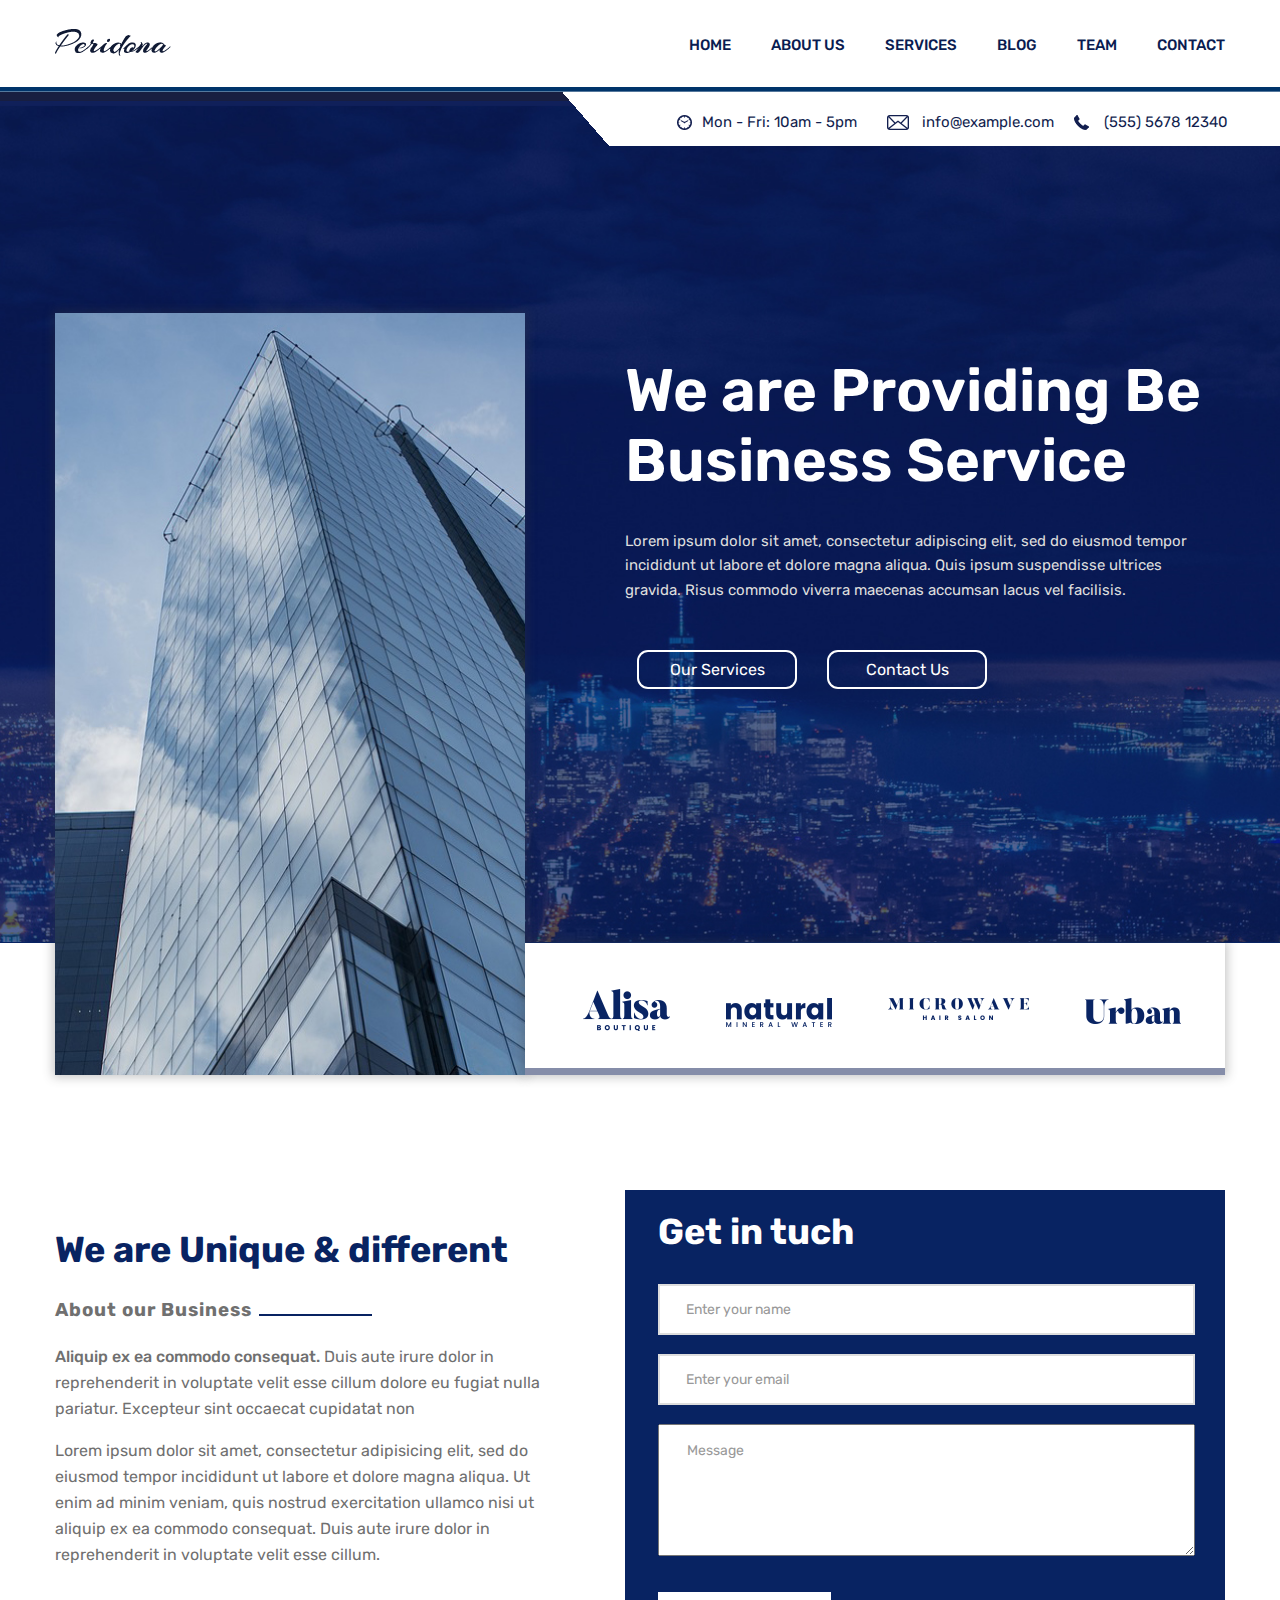
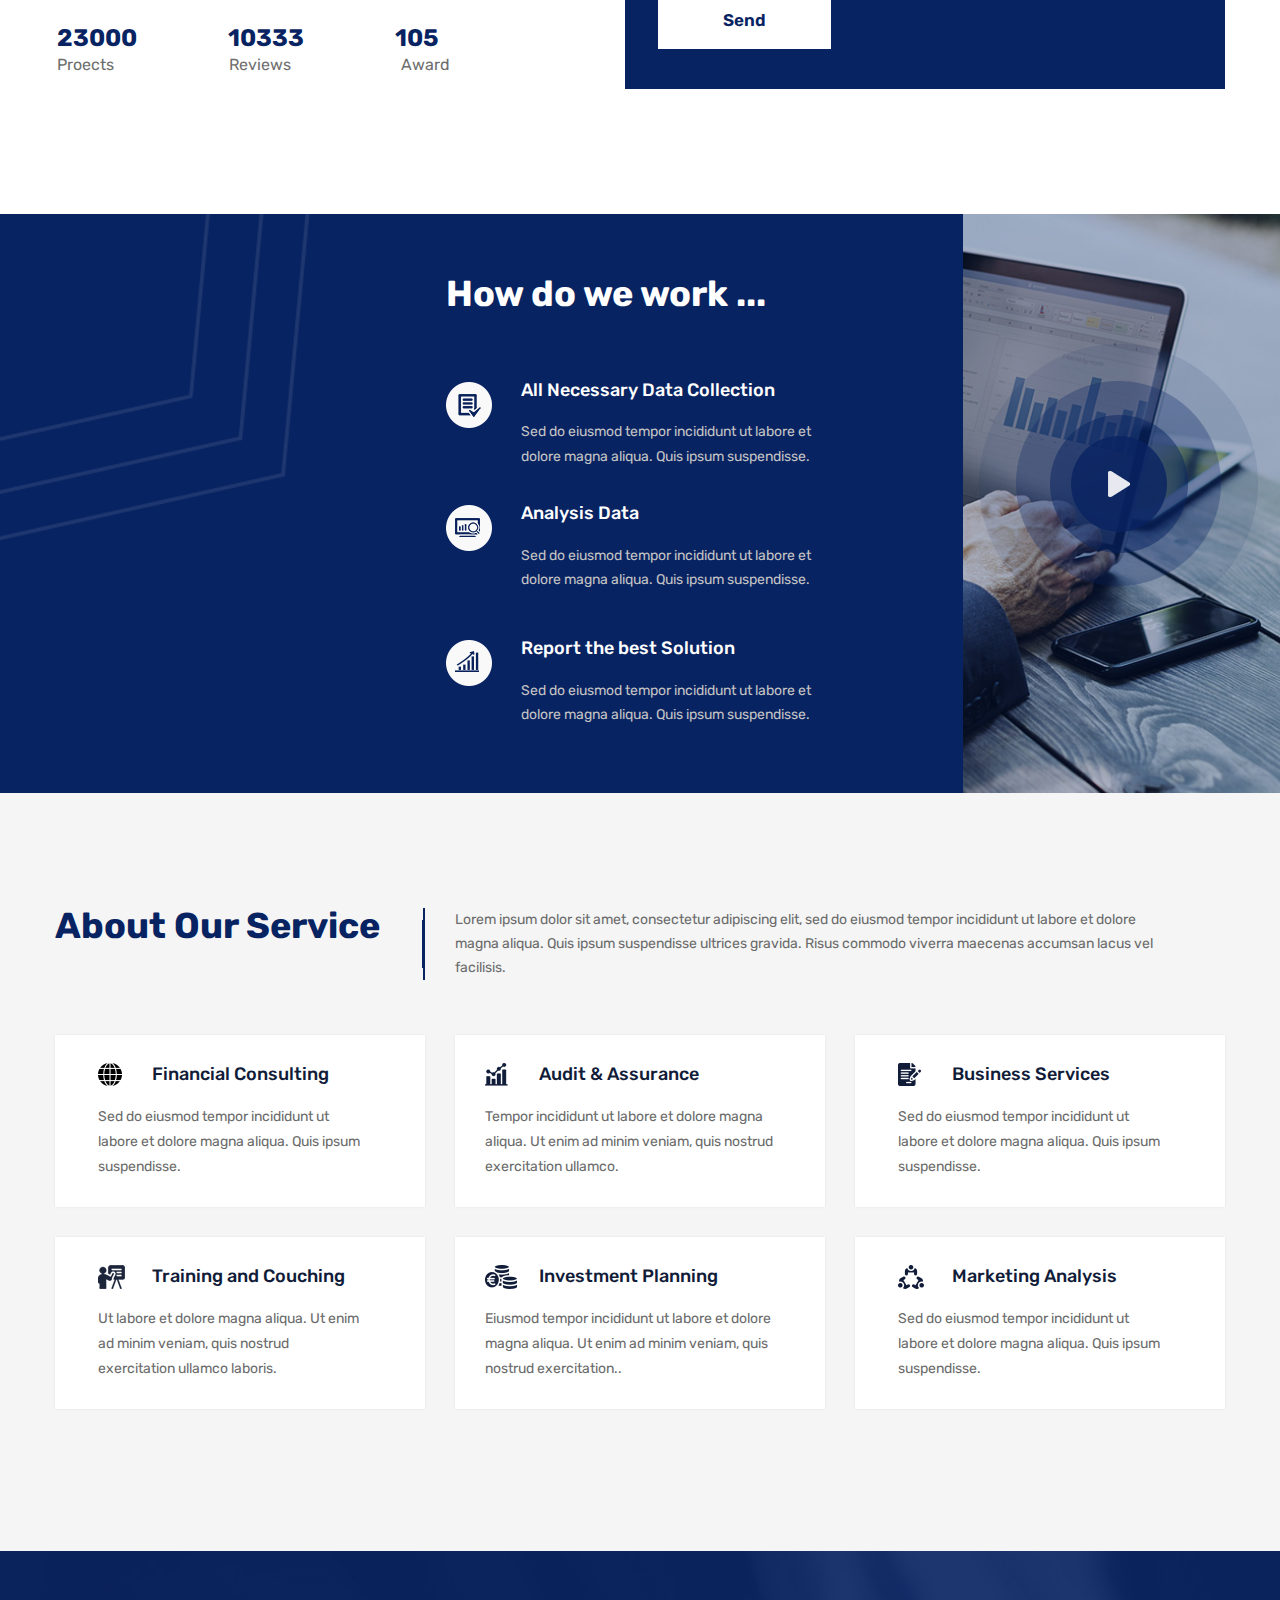
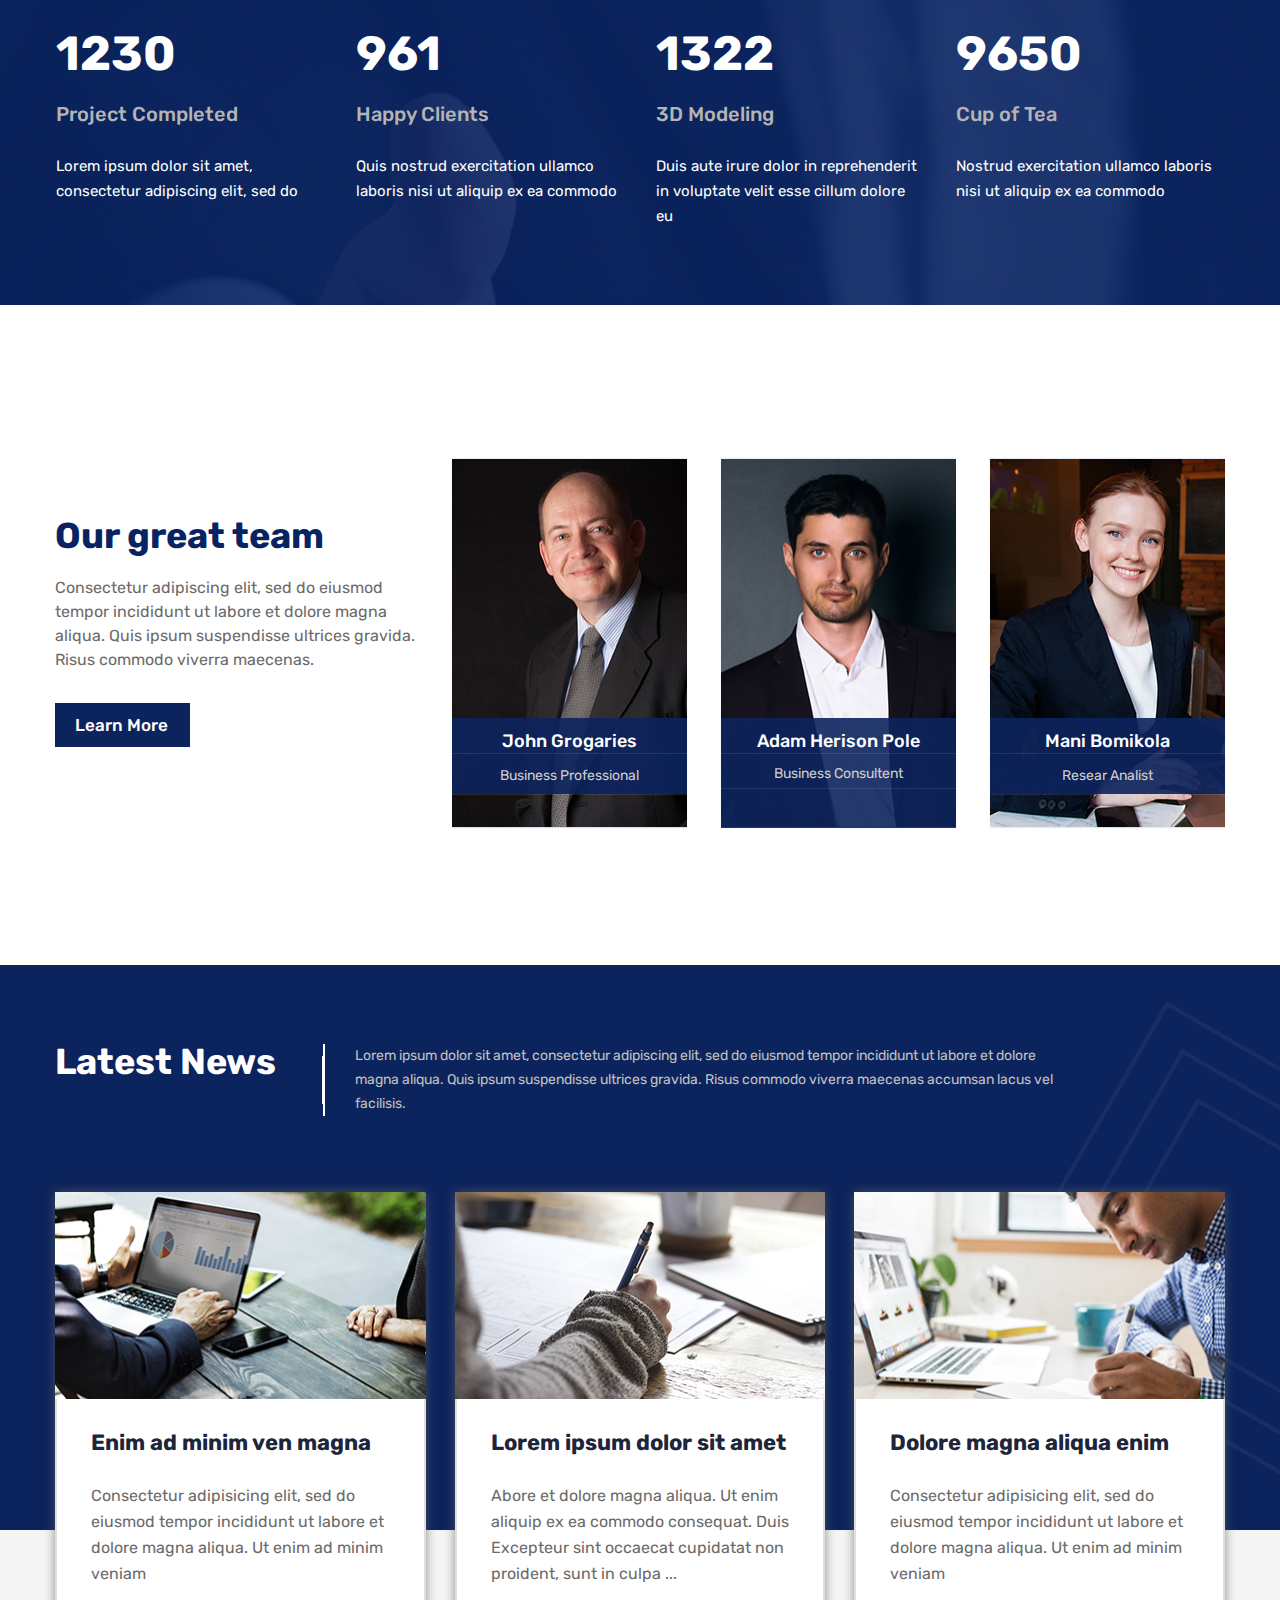
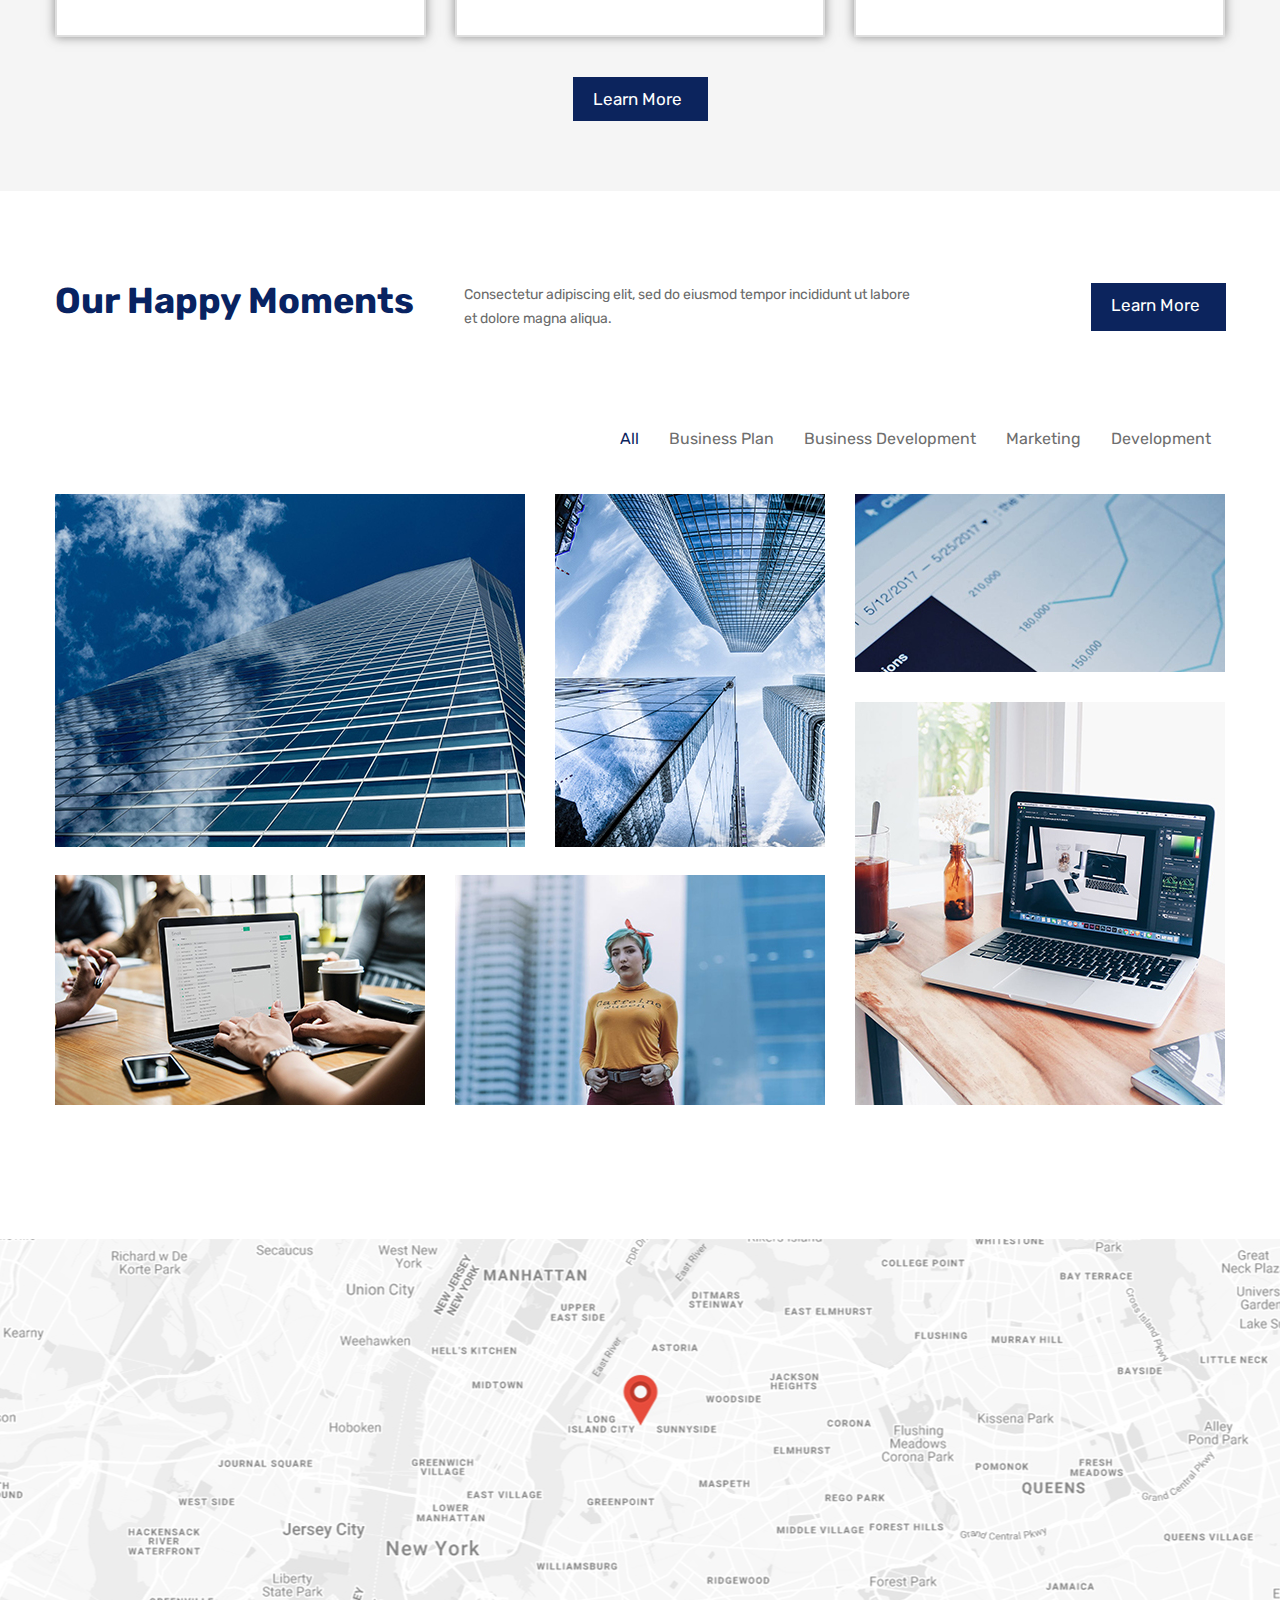
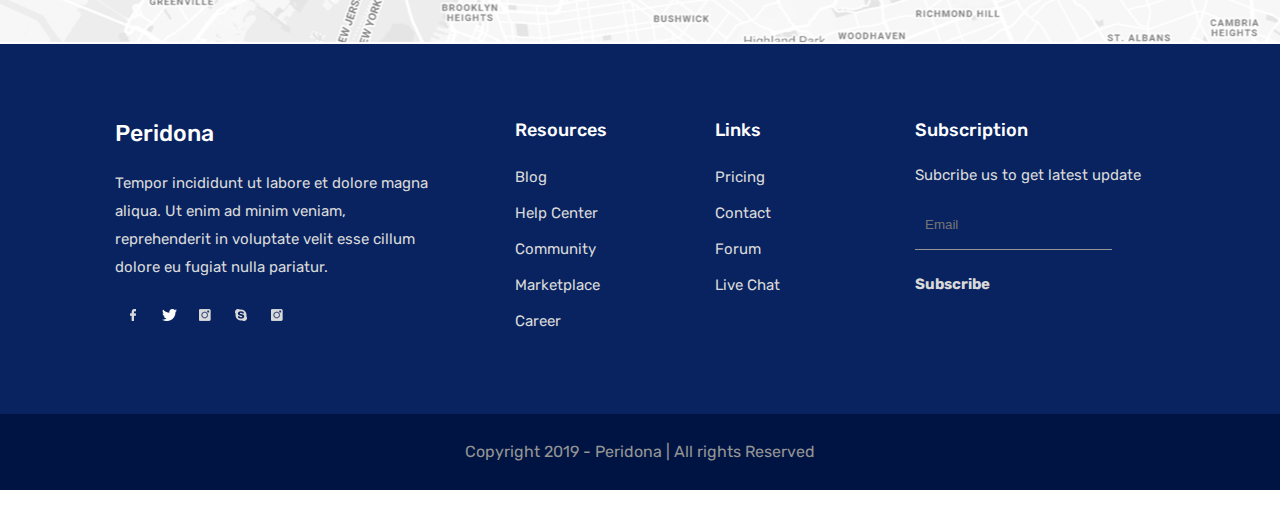
<file: source/index.html>
<!DOCTYPE html>
<html lang="en">
<head>
    <meta charset="UTF-8">
    <title>peridona</title>
    <link rel="stylesheet" href="style.css">
    <link href="https://fonts.googleapis.com/css?family=Rubik:400,500,700&display=swap" rel="stylesheet">
</head>
<body>
<header class="page__inner page__header header">
    <nav class="navigation">
        <a class="navigation__logo logo link" href="#">
            <img class="logo__image logo__image--name-peridona image" src="image/logo__image.png"
                 alt="Логотип организации">
        </a>
        <div class="navigation__site">
            <ul class="navigation-site">
                <li><a href="#" class="navigation-site__link link">Home</a></li>
                <li><a href="#" class="navigation-site__link link">About us</a></li>
                <li><a href="#" class="navigation-site__link link">Services</a></li>
                <li><a href="#" class="navigation-site__link link">Blog</a></li>
                <li><a href="#" class="navigation-site__link link">Team</a></li>
                <li><a href="#" class="navigation-site__link link">Contact</a></li>
            </ul>
        </div>
    </nav>
</header>
<main class="page__main main">
    <div class="main__wrapper main__wrapper--shadow main__wrapper--info">
        <div class="main__inner">
            <div class="main__organization-info trapeze">
                <ul class="organization-info">
                    <li><a href="#"
                           class="link organization-info__link organization-info__link--size-l organization__icon organization__icon--image-time">Mon
                        - Fri: 10am - 5pm</a></li>
                    <li><a href="#"
                           class="link organization-info__link organization-info__link--size-m organization__icon organization__icon--image-email">info@example.com</a>
                    </li>
                    <li><a href="#"
                           class="link organization-info__link organization-info__link--size-m organization__icon organization__icon--image-phone">(555)
                        5678 12340</a></li>
                </ul>
            </div>
        </div>
    </div>
    <div class="main__wrapper main__wrapper--color main__wrapper--image main__wrapper--image-banner main__wrapper--banner">
        <section class="main__inner main__banner banner">
                <div class="banner__image-layout">
                    <div class="banner__image-box"></div>
                </div>
                <div class="banner__text-layout">
                    <div class="banner__text-box">
                        <h2 class="text banner__title">We are Providing Be Business Service</h2>
                        <p class="text banner__intro">Lorem ipsum dolor sit amet, consectetur
                            adipiscing
                            elit, sed do eiusmod tempor incididunt ut labore et dolore magna aliqua.
                            Quis
                            ipsum suspendisse ultrices<br> gravida. Risus commodo viverra maecenas
                            accumsan
                            lacus vel facilisis.</p>
                    </div>
                </div>
                <div class="banner__links-layout">
                    <div class="banner__links-box">
                        <a href="#"
                           class="link banner__link banner__link--size-m banner__link--button-transparent">Our
                            Services</a>
                        <a href="#"
                           class="link banner__link banner__link--size-l banner__link--button-transparent">Contact
                            Us</a>
                    </div>
                </div>
                <div class="banner__logos-layout">
                    <div class="banner-logo__list">
                        <ul class="logo-list">
                            <li><a class="logo-list__item logo-list__item--size-m logo link"
                                   href="#">
                                <img class="logo__image logo__image--name-alisa image"
                                     src="image/banner__logo-1.png"
                                     alt="Логотип организации">
                            </a></li>
                            <li><a class="logo-list__item logo-list__item--size-l logo link"
                                   href="#">
                                <img class="logo__image logo__image--name-natural image"
                                     src="image/banner__logo-2.png"
                                     alt="Логотип организации">
                            </a></li>
                            <li><a class="logo-list__item logo-list__item--size-l logo link"
                                   href="#">
                                <img class="logo__image logo__image--name-microwave image"
                                     src="image/banner__logo-3.png"
                                     alt="Логотип организации">
                            </a></li>
                            <li><a class="logo-list__item logo-list__item--size-l logo link"
                                   href="#">
                                <img class="logo__image logo__image--name-urban image"
                                     src="image/banner__logo-4.png"
                                     alt="Логотип организации">
                            </a></li>
                        </ul>
                    </div>
                </div>
            </section>
    </div>
    <div class="main__inner main__form-and-about-us form-and-about-us">
        <section class="about-us">
            <div class="about-us__text-box">
                <h2 class="text text--size-l text--color-dark about-us__title">We are Unique & different</h2>
                <h3 class="text about-us__subtitle about-us__subtitle--icon">About our Business</h3>
                <p class="text about-us__text"><b class="about-us__text about-us__text--size">Aliquip ex ea commodo
                    consequat.</b> Duis aute irure
                    dolor in reprehenderit in voluptate velit esse cillum dolore eu fugiat nulla
                    pariatur. Excepteur sint occaecat cupidatat non</p>
                <p class="text about-us__text">Lorem ipsum dolor sit amet, consectetur
                    adipisicing elit, sed do eiusmod tempor incididunt ut labore et dolore magna
                    aliqua. Ut enim ad minim veniam, quis nostrud exercitation ullamco nisi ut
                    aliquip ex ea commodo consequat. Duis aute irure dolor in reprehenderit in
                    voluptate velit esse cillum.</p>
            </div>
            <table class="about-us__table about-us-table">
                <tbody>
                <tr class="about-us-table__row">
                    <td class="text about-us-table__cell about-us-table__cell--value">23000</td>
                    <td class="text about-us-table__cell about-us-table__cell--value">10333</td>
                    <td class="text about-us-table__cell about-us-table__cell--value">105</td>
                </tr>
                <tr class="about-us-table__row">
                    <th class="text about-us-table__cell about-us-table__cell--title">Proects</th>
                    <th class="text about-us-table__cell about-us-table__cell--title about-us-table__size">Reviews
                    </th>
                    <th class="text about-us-table__cell about-us-table__cell--title">Award</th>
                </tr>
                </tbody>
            </table>
        </section>
        <section class="contact-form">
            <h2 class="text text--size-l text--color-light contact-form__title">Get in
                tuch</h2>
            <form class="contact-form__form" action="#" name="contact-form" method="post">
                <fieldset class="contact-form__layout fieldset">
                    <div class="contact-form__autor-info">
                        <h3 class="visually-hidden">Feedback form</h3>
                        <label class="contact-form__label">
                            <span class="visually-hidden">Enter your name</span>
                            <input type="text" class="contact-form__field text text--size-s input" name="name"
                                   placeholder="Enter your name">
                        </label>
                        <label class="contact-form__label">
                            <span class="visually-hidden">Enter your email</span>
                            <input type="email" class="contact-form__field text text--size-s input" name="email"
                                   placeholder="Enter your email">
                        </label>
                        <label class="contact-form__label">
                            <span class="visually-hidden">Enter your message</span>
                            <textarea name="message"
                                      class="contact-form__field contact-form__field--size text text--size-s textarea"
                                      placeholder="Message"></textarea>
                        </label>
                    </div>
                </fieldset>
                <div class="contact-form__layout">
                    <button class="contact-form__submit text button" type="submit">Send</button>
                </div>
            </form>
        </section>
    </div>
    <div class="main__wrapper main__wrapper--color main__advantage-and-video advantage-and-video">
        <section class="advantage-and-video__advantage advantage">
            <h2 class="visually-hidden">advantage</h2>
            <b class="text text--size-l text--color-light advantage__lead">How do we work ...</b>
            <ul class="advantage__list">
                <li class="advantage__item advantage__item--icon advantage__item--icon-data">
                    <h3 class="text text--size-m text--color-light advantage__subtitle">All Necessary Data
                        Collection</h3>
                    <p class="text text--size-s advantage__text">Sed do eiusmod tempor incididunt ut labore et
                        dolore magna aliqua. Quis ipsum suspendisse.</p>
                </li>
                <li class="advantage__item advantage__item--size advantage__item--icon advantage__item--icon-analysis">
                    <h3 class="text text--size-m text--color-light advantage__subtitle">Analysis Data</h3>
                    <p class="text text--size-s advantage__text">Sed do eiusmod tempor incididunt ut labore et
                        dolore magna aliqua. Quis ipsum suspendisse.</p>
                </li>
                <li class="advantage__item advantage__item--icon advantage__item--icon-report">
                    <h3 class="text text--size-m text--color-light advantage__subtitle">Report the best
                        Solution</h3>
                    <p class="text text--size-s advantage__text">Sed do eiusmod tempor incididunt ut labore et
                        dolore magna aliqua. Quis ipsum suspendisse.</p>
                </li>
            </ul>
        </section>
        <section class="advantage-and-video__video video">
        </section>
    </div>
    <div class="main__wrapper main__wrapper--color-light-gray main__wrapper--service">
        <section class="main__inner main__service service">
            <div class="service__texts">
                <div class="service__texts-item texts">
                    <h2 class="text text--size-l texts__title texts__title--icon">About Our Service</h2>
                    <p class="text text--size-s texts__text">Lorem ipsum dolor sit amet, consectetur adipiscing elit,
                        sed do eiusmod tempor incididunt ut labore et dolore magna aliqua. Quis ipsum suspendisse
                        ultrices gravida. Risus commodo viverra maecenas accumsan lacus vel facilisis.</p>
                </div>
            </div>
            <div class="service__list">
                <ul class="service-list">
                    <li class="service-list__item">
                        <h3 class="text text--size-m service-list__title service-list__title--icon service-list__title--icon-1">
                            Financial Consulting</h3>
                        <p class="text text--size-s service-list__text">Sed do eiusmod tempor incididunt ut labore et dolore magna aliqua. Quis ipsum suspendisse.</p>
                    </li>
                    <li class="service-list__item">
                        <h3 class="text text--size-m service-list__title service-list__title--icon service-list__title--icon-2">
                            Audit & Assurance</h3>
                        <p class="text text--size-s service-list__text">Tempor incididunt ut labore et dolore magna aliqua. Ut enim ad minim veniam, quis nostrud exercitation ullamco.</p>
                    </li>
                    <li class="service-list__item">
                        <h3 class="text text--size-m service-list__title service-list__title--icon service-list__title--icon-3">
                            Business Services</h3>
                        <p class="text text--size-s service-list__text">Sed do eiusmod tempor incididunt ut labore et dolore magna aliqua. Quis ipsum suspendisse.</p>
                    </li>
                    <li class="service-list__item">
                        <h3 class="text text--size-m service-list__title service-list__title--icon service-list__title--icon-4">
                            Training and Couching</h3>
                        <p class="text text--size-s service-list__text">Ut labore et dolore magna aliqua. Ut enim ad minim veniam, quis nostrud exercitation ullamco laboris.</p>
                    </li>
                    <li class="service-list__item">
                        <h3 class="text text--size-m service-list__title service-list__title--icon service-list__title--icon-5">
                            Investment Planning </h3>
                        <p class="text text--size-s service-list__text">Eiusmod tempor incididunt ut labore et dolore magna aliqua. Ut enim ad minim veniam, quis nostrud exercitation..</p>
                    </li>
                    <li class="service-list__item">
                        <h3 class="text text--size-m service-list__title service-list__title--icon service-list__title--icon-6">
                            Marketing Analysis</h3>
                        <p class="text text--size-s service-list__text">Sed do eiusmod tempor incididunt ut labore et dolore magna aliqua. Quis ipsum suspendisse.</p>
                    </li>
                </ul>
            </div>
        </section>
    </div>
    <div class="main__wrapper main__wrapper--color main__wrapper--image main__wrapper--image-statistics">
        <div class="main__inner main__statistics statistics">
            <table class="table">
                <tbody class="statistics__table">
                    <tr class="statistics__column">
                        <th class="text statistics__cell statistics__cell--title">Project Completed</th>
                        <td class="text statistics__cell statistics__cell--value">1230</td>
                        <td class="text statistics__cell statistics__cell--text">Lorem ipsum dolor sit amet, consectetur adipiscing elit, sed do</td>
                    </tr>
                    <tr class="statistics__column">
                        <th class="text statistics__cell statistics__cell--title">Happy Clients</th>
                        <td class="text statistics__cell statistics__cell--value">961</td>
                        <td class="text statistics__cell statistics__cell--text">Quis nostrud exercitation ullamco laboris nisi ut aliquip ex ea commodo</td>
                    </tr>
                    <tr class="statistics__column">
                        <th class="text statistics__cell statistics__cell--title">3D Modeling</th>
                        <td class="text statistics__cell statistics__cell--value">1322</td>
                        <td class="text statistics__cell statistics__cell--text">Duis aute irure dolor in reprehenderit in voluptate velit esse cillum dolore eu</td>
                    </tr>
                    <tr class="statistics__column">
                        <th class="text statistics__cell statistics__cell--title">Cup of Tea</th>
                        <td class="text statistics__cell statistics__cell--value">9650</td>
                        <td class="text statistics__cell statistics__cell--text">Nostrud exercitation ullamco laboris nisi ut aliquip ex ea commodo</td>
                    </tr>
                </tbody>
            </table>
        </div>
    </div>
    <section class="main__inner main__team team">
        <div class="team__box">
            <div class="team__texts">
                <h2 class="text text--size-l text--color-dark team__title">Our great team</h2>
                <p class="text text-size-s team__text">Consectetur adipiscing elit, sed do eiusmod tempor incididunt ut labore et dolore magna aliqua. Quis ipsum suspendisse ultrices gravida. Risus commodo viverra maecenas.</p>
            </div>
            <a href="#" class="text text--size-m team__link link link--button">Learn More</a>
        </div>
        <div class="team__box">
            <ul class="list-members">
                <li class="list-members__member">
                    <img src="image/list-members__image--1.jpg" alt="Employee photo" class="image list-members__image">
                    <div class="list-members__texts">
                        <h3 class="text text--size-m text--color-light list-members__text">John Grogaries</h3>
                        <p class="text text--size-s list-members__text list-members__text--size-m list-members__text--color">Business Professional</p>
                    </div>
                </li>
                <li class="list-members__member">
                    <img src="image/list-members__image--2.jpg" alt="Employee photo" class="image list-members__image">
                    <div class="list-members__texts">
                        <h3 class="text text--size-m text--color-light list-members__text">Adam Herison Pole</h3>
                        <p class="text text--size-s list-members__text list-members__text--size list-members__text--color">Business Consultent</p>
                        <p class="text text--size-s list-members__text list-members__text--size-l list-members__text--color"></p>
                    </div>
                </li>
                <li class="list-members__member">
                    <img src="image/list-members__image--3.jpg" alt="Employee photo" class="image list-members__image">
                    <div class="list-members__texts">
                        <h3 class="text text--size-m text--color-light list-members__text">Mani Bomikola</h3>
                        <p class="text text--size-s list-members__text list-members__text--size-m list-members__text--color">Resear Analist</p>
                    </div>
                </li>
            </ul>
        </div>
    </section>
    <div class="main__wrapper main__wrapper--gradient">
        <section class="main__inner main__news news">
            <div class="news__texts texts">
                <h2 class="text text--size-l texts__title texts__title--color-light texts__title--icon texts__title--icon-color">Latest News</h2>
                <p class="text text--size-s texts__text texts__text--color">Lorem ipsum dolor sit amet, consectetur adipiscing elit, sed do eiusmod tempor incididunt ut labore et dolore magna aliqua. Quis ipsum suspendisse ultrices gravida. Risus commodo viverra maecenas accumsan lacus vel facilisis.</p>
            </div>
            <div class="news__list news-list">
                <ul class="news-list__list">
                    <li class="news-list__item news-list__item--image-1">
                        <div class="news-list__texts">
                            <h3 class="text news-list__title">Enim ad minim ven magna</h3>
                            <p class="text news-list__text">Consectetur adipisicing elit, sed do eiusmod tempor incididunt ut labore et dolore magna aliqua. Ut enim ad minim veniam</p>
                        </div>
                    </li>
                    <li class="news-list__item news-list__item--image-2">
                        <div class="news-list__texts">
                            <h3 class="text news-list__title">Lorem ipsum dolor sit amet</h3>
                            <p class="text news-list__text">Abore et dolore magna aliqua. Ut enim aliquip ex ea commodo consequat. Duis Excepteur sint occaecat cupidatat non proident, sunt in culpa ...</p>
                        </div>
                    </li>
                    <li class="news-list__item news-list__item--image-3">
                        <div class="news-list__texts">
                            <h3 class="text news-list__title">Dolore magna aliqua enim</h3>
                            <p class="text news-list__text">Consectetur adipisicing elit, sed do eiusmod tempor incididunt ut labore et dolore magna aliqua. Ut enim ad minim veniam</p>
                        </div>
                    </li>
                </ul>
                <a href="#" class="link link--button news__link-more">Learn More</a>
            </div>
        </section>
    </div>
    <section class="main__inner main__moments">
        <div class="main__moments-texts">
                <div class="texts">
                    <h2 class="text text--size-l texts__title">Our Happy Moments</h2>
                    <p class="text text--size-s texts__text">Consectetur adipiscing elit, sed do eiusmod tempor incididunt ut labore<br> et dolore magna aliqua.</p>
                </div>
                <a href="#" class="main__moments-texts-link link link--button">Learn More</a>
            </div>
        <div class="main__moments-menu">
            <div class="main__moments-menu-link">
                <ul class="moment-menu">
                    <li class="moment-menu__item"><a href="#" class="link moment-menu__link moment-menu__link--active">All</a></li>
                    <li class="moment-menu__item"><a href="#" class="link moment-menu__link">Business Plan</a></li>
                    <li class="moment-menu__item"><a href="#" class="link moment-menu__link">Business Development</a></li>
                    <li class="moment-menu__item"><a href="#" class="link moment-menu__link">Marketing</a></li>
                    <li class="moment-menu__item"><a href="#" class="link moment-menu__link">Development</a></li>
                </ul>
            </div>
            <ul class="main__moments-menu-images moments-images">
                <li class="moments-images__item"><img src="image/moment-images__1.jpg" alt="illustration of the moment" class="image moment-images__image"></li>
                <li class="moments-images__item"><img src="image/moment-images__2.jpg" alt="illustration of the moment" class="image moment-images__image"></li>
                <li class="moments-images__item"><img src="image/moment-images__3.jpg" alt="illustration of the moment" class="image moment-images__image"></li>
                <li class="moments-images__item"><img src="image/moment-images__4.jpg" alt="illustration of the moment" class="image moment-images__image"></li>
                <li class="moments-images__item"><img src="image/moment-images__5.jpg" alt="illustration of the moment" class="image moment-images__image"></li>
                <li class="moments-images__item"><img src="image/moment-images__6.jpg" alt="illustration of the moment" class="image moment-images__image"></li>
            </ul>
        </div>
    </section>
    <section class="map">
        <img src="image/map__image.jpg" alt="How to find us" class="map__image visually-hidden">
    </section>
</main>
<footer class="page__footer footer">
    <div class="footer__wrapper page__wrapper--color-light">
        <div class="footer__inner">
            <ul class="footer__inner footer__top">
                <li class="footer__social footer-social">
                    <div class="footer-social__texts">
                        <h3 class="text footer-text footer-text--size-l footer-text--color footer-social__title">Peridona</h3>
                        <p class="text footer-text footer-social__text">Tempor incididunt ut labore et dolore magna aliqua. Ut enim
                            ad minim veniam, reprehenderit in voluptate velit esse cillum dolore eu fugiat nulla
                            pariatur.</p>
                    </div>
                    <ul class="footer-social__icons">
                        <li class="footer-social__icon"><a href="#"
                                                           class="link footer-social__link footer-social__link--icon-image footer-social__link--icon-1"></a>
                        </li>
                        <li class="footer-social__icon"><a href="#"
                                                           class="link footer-social__link footer-social__link--icon-image footer-social__link--icon-2"></a>
                        </li>
                        <li class="footer-social__icon"><a href="#"
                                                           class="link footer-social__link footer-social__link--icon-image footer-social__link--icon-3"></a>
                        </li>
                        <li class="footer-social__icon"><a href="#"
                                                           class="link footer-social__link footer-social__link--icon-image footer-social__link--icon-4"></a>
                        </li>
                        <li class="footer-social__icon"><a href="#"
                                                           class="link footer-social__link footer-social__link--icon-image footer-social__link--icon-5"></a>
                        </li>
                    </ul>
                </li>
                <li class="footer__resources footer-resources">
                    <h3 class="text footer-text footer-text--size-m footer-text--color footer-resources__title">Resources</h3>
                    <ul class="footer-resources__list">
                        <li class="footer-resources__item"><a href="#"
                                                              class="link footer-resources__link footer-text">Blog</a></li>
                        <li class="footer-resources__item"><a href="#"
                                                              class="link footer-resources__link footer-text">Help Center</a></li>
                        <li class="footer-resources__item"><a href="#"
                                                              class="link footer-resources__link footer-text">Community</a></li>
                        <li class="footer-resources__item"><a href="#"
                                                              class="link footer-resources__link footer-text">Marketplace</a></li>
                        <li class="footer-resources__item"><a href="#"
                                                              class="link footer-resources__link footer-text">Career</a></li>
                    </ul>
                </li>
                <li class="footer__links footer-links">
                    <h3 class="text footer-text footer-text--size-m footer-text--color footer-links__title">Links</h3>
                    <ul class="footer-links__list">
                        <li class="footer-links__item"><a href="#"
                                                          class="link footer-links__link footer-text">Pricing</a></li>
                        <li class="footer-links__item"><a href="#"
                                                          class="link footer-links__link footer-text">Contact</a></li>
                        <li class="footer-links__item"><a href="#"
                                                          class="link footer-links__link footer-text">Forum</a></li>
                        <li class="footer-links__item"><a href="#"
                                                          class="link footer-links__link footer-text">Live Chat</a></li>
                    </ul>
                </li>
                <li class="footer__subscription footer-subscription">
                    <h3 class="text footer-text footer-text--size-m footer-text--color footer-subscription__title">Subscription</h3>
                    <p class="text footer-text footer-subscription__text">Subcribe us to get latest update</p>
                    <form action="#" method="post" name="subscript" class="footer-subscription__form">
                        <label class="footer-subscription__label-email">
                            <input type="email" class="footer-subscription__input-email input" placeholder="Email">
                        </label>
                        <button class="text footer-text footer-text--size-xl footer-subscription__button button" type="submit">Subscribe</button>
                    </form>
                </li>
            </ul>
        </div>
    </div>
    <div class="footer__wrapper page__wrapper--color-dark">
        <div class="footer__inner">
            <p class="text footer__cocopyright">Copyright 2019 - Peridona | All rights Reserved</p>
        </div>
    </div>
</footer>
</body>
</html>
</file>
<file: source/style.css>
body {
    max-width: 1920px;
    margin: 0 auto;
}

/*text*/
.text {
    margin-top: 0;
    font-family: 'Rubik', 'Arial', sans-serif;
}

.text--size-s {
    font-size: 14px;
    font-weight: 400; /*regular = 400*/
}

.text--size-m {
    font-size: 18px;
    font-weight: 500; /*medium = 500*/
}

.text--size-l {
    font-size: 36px;
    font-weight: 700; /*bold = 700*/
}

.text--color-light {
    color: #ffffff;
}

.text--color-dark {
    color: #082362;
}


/*table*/
.table {
    display: block;
}

/*button*/
.button {
    vertical-align: top;
    cursor: pointer;
    background-color: #ffffff;
    color: #082362;
    padding: 0;
    border: none;
}

/*texts*/
.texts {
    display: grid;
    grid-gap: 30px;
    position: relative;
}

.texts__title {
    justify-self: start;
    position: relative;
    margin-bottom: 0;
    height: 100%;
    width: 100%;
    grid-column: 1 / auto;
    line-height: 1;
    color: #082362;
}


.texts__title--icon::before {
    content: "";
    position: absolute;
    top: 12px;
    bottom: 12px;
    right: 0;
    width: 3px;
    background-color: #092463;
}

.texts__title--icon::after {
    content: "";
    position: absolute;
    top: 0;
    bottom: 0;
    right: 0;
    width: 2px;
    background-color: #092463;
}


.texts__title--color-light {
    color: #ffffff;
}

.texts__title--icon-color::before {
    background-color: #ffffff;
}

.texts__title--icon-color::after {
    background-color: #ffffff;
}

.texts__text {
    grid-column: 2 / auto;
    color: #6b6b6b;
    line-height: 1.714;
}

.texts__text:nth-of-type(1) {
    margin-top: 0;
}

.texts__text:nth-last-of-type(1) {
    margin-bottom: 0;
}

.texts__text:nth-last-of-type(1) {
    margin-bottom: 0;
}

.texts__text--color {
    color: #c1c1c1;
}

/*fieldset*/
.fieldset {
    margin: 0;
    padding: 0;
    border: none;
}

/*textarea*/
.textarea {
    box-sizing: border-box;
    vertical-align: top;
}

/*input*/
.input {
    border: none;
    box-shadow: inset 2px 2px #dddddd, inset 0 -2px #dddddd, inset -2px 0 #dddddd;
    box-sizing: border-box;
}

/*visually-hidden*/
.visually-hidden {
    position: absolute !important;
    clip: rect(1px 1px 1px 1px); /* IE6, IE7 */
    clip: rect(1px, 1px, 1px, 1px);
    padding: 0 !important;
    border: 0 !important;
    height: 1px !important;
    width: 1px !important;
    overflow: hidden;
}

/*trapeze*/
.trapeze {
    padding-left: 50px;
    padding-right: 50px;
    min-height: 50px;
    background: white;
    background: linear-gradient(-47deg, transparent 37px, white 0) right,
    linear-gradient(49deg, transparent 37px, white 0) left;
    background-size: 50% 100%;
    background-repeat: no-repeat;
}

/*link*/
.link {
    font-family: 'Rubik', 'Arial', sans-serif;
    display: inline-block;
    text-decoration: none;
    vertical-align: top;
}

.link--button {
    padding: 12px 20px;
    min-width: 135px;
    box-sizing: border-box;
    font-size: 17px;
    line-height: normal;
    color: #ffffff;
    background-color: #0c245d;
}

/*image*/
.image {
    vertical-align: top;
    width: 100%;
    height: auto;
}

/*page*/
.page__inner {
    width: 1170px;
    margin-left: auto;
    margin-right: auto;
    padding-left: 15px;
    padding-right: 15px;
}

.page__header {
    padding-top: 15px;
    padding-bottom: 15px;
}

/*header*/
.header {
    background-color: #ffffff;
    color: #0a1c51;
}

/*navigation*/
.navigation {
    display: flex;
    flex-wrap: wrap;
}

.navigation__logo {
    margin-right: auto;
    padding: 14px;
    margin-left: -14px;
}

.navigation__site {
    max-width: 770px;
    margin-right: -20px;
}

/*navigation-site*/
.navigation-site {
    margin: 0;
    padding: 0;
    list-style: none;
    display: flex;
    flex-wrap: wrap;
}

.navigation-site__link {
    font-size: 15px;
    font-weight: 500;
    line-height: 1.44;
    text-transform: uppercase;
    color: #0a1c51;
    background-color: #ffffff;
    padding: 20px;
}

/*main*/
.main {
    display: grid;
    grid-auto-columns: minmax(100px, auto);
    grid-auto-rows: minmax(100px, auto);
}

.main__wrapper {
    max-width: 100%;
    background-color: #ffffff;
}

.main__wrapper--shadow {
    box-shadow: 0 -1px #55789c, 0 -5px #00346a, inset 0 5px #10205a;
}

.main__wrapper--color {
    background-color: #082362;
}

.main__wrapper--gradient {
    min-height: 816px;
    background-color: #0c245d;
    background-image: url(image/news__bg--icon.png), linear-gradient(to bottom, #0c245d 64%, #f5f5f5 64%);
    background-position: top 36px right;
    background-repeat: no-repeat;
}

.main__wrapper--image {
    background-repeat: no-repeat;
    background-position: top center;
    background-size: cover;
}

.main__wrapper--image-banner {
    background-image: url(image/banner__bg.jpg);
}

.main__wrapper--info {
    grid-column: 1 / auto;
    grid-row: 1 / auto;
}

.main__wrapper--banner {
    grid-row: 1 / auto;
    grid-column: 1 / auto;
    border-bottom: 1px solid transparent;
    margin-bottom: 130px;
}

.main__inner {
    width: 1170px;
    padding-left: 15px;
    padding-right: 15px;
    margin: 0 auto;
}

.main__organization-info {
    display: inline-block;
    box-sizing: border-box;
    padding: 0 87px 0 117px;
    position: relative;
    left: 505px;
}

.main__banner {
    padding-top: 88px;
    position: relative;
    bottom: -133px;
}

.main__form-and-about-us {
    padding-top: 117px;
    padding-bottom: 125px;
}

/*organization-info */
.organization-info {
    list-style: none;
    padding: 0;
    margin: 0;
    display: flex;
    flex-wrap: wrap;
    font-size: 15px;
    line-height: 1.44;
    font-weight: 400;
}

.organization-info__link {
    background-color: #ffffff;
    color: #131f4f;
    padding-top: 20px;
    padding-bottom: 13px;
}

.organization-info__link--size-l {
    padding-right: 30px;
}

.organization-info__link--size-m {
    padding-right: 20px;
}


.organization__icon {
    background-repeat: no-repeat;
    background-position: left top 23px;
}

.organization__icon--image-time {
    padding-left: 25px;
    background-image: url(image/organization__icon--time.png);
}

.organization__icon--image-email {
    padding-left: 35px;
    background-image: url(image/organization__icon--email.png);
}

.organization__icon--image-phone {
    padding-left: 30px;
    background-image: url(image/organization__icon--phone.png);
}


/*.banner*/
.banner {
    display: grid;
    grid-template-columns: 470px 100px 600px;
}

.banner__image-layout {
    grid-column: 1 / span 1;
    grid-row: auto / 3 span;
}

.banner__text-layout {
    grid-column: 3 / -1;
    grid-row: auto / span 1;
}

.banner__links-layout {
    grid-column: 3 / 12;
    grid-row: auto / span 1;
    min-height: 293px;
}

.banner__logos-layout {
    grid-column: 2 / -1;
    grid-row: auto / span 1;
}

.banner__image-box {
    width: 470px;
    height: 100%;
    background-image: url(image/banner__image.jpg);
    background-repeat: no-repeat;
    background-position: center top;
    background-size: cover;
    box-shadow: 0 0 10px 2px rgba(64, 64, 64, 0.3);
}

.banner__text-box {
    padding-top: 43px;
    margin-bottom: 47px;
}

.banner__title {
    font-size: 60px;
    line-height: 1.166;
    font-weight: 600;
    color: #ffffff;
    margin-bottom: 33px;
}

.banner__intro {
    margin-bottom: 0;
    font-size: 15px;
    line-height: 1.666;
    font-weight: 400;
    color: #dddddd;
}

.banner__link {
    text-align: center;
    box-sizing: border-box;
    font-size: 16px;
    line-height: 1.5625;
    font-weight: 400;
    color: #ffffff;
}

.banner__link--button-transparent {
    min-width: 160px;
    border-radius: 11px;
    box-shadow: inset 0 0 0 2px #ffffff;
}

.banner__link--size-m {
    padding: 7px 28px;
}

.banner__link--size-l {
    padding: 7px 36px;
}

.banner__links-box {
    width: 350px;
    padding-left: 12px;
    display: grid;
    grid-template-columns: 1fr 1fr;
    grid-gap: 30px;
    align-items: start;
}

.banner-logo__list {
    padding-left: 30px;
    padding-right: 14px;
    box-shadow: inset 0 -7px #858da9,
    0 0 10px 2px rgba(64, 64, 64, 0.3);
    background-color: #ffffff;
}

/*logo*/
.logo__link {
    width: 100%;
}

.logo__image--name-peridona {
    width: 116px;
    height: 27px;
}

.logo__image--name-natural {
    width: 106px;
    height: 29px;
}

.logo__image--name-microwave {
    width: 141px;
    height: 22px;
}

.logo__image--name-urban {
    width: 96px;
    height: 26px;
}

.logo__image--name-alisa {
    width: 87px;
    height: 42px;
}

/*.banner-logo-list*/
.logo-list {
    margin: 0;
    padding: 0;
    list-style: none;
    display: flex;
    flex-wrap: wrap;
}

.logo-list__item {
    box-sizing: border-box;
    padding-right: 28px;
    padding-left: 28px;
    padding-bottom: 44px;
}

.logo-list__item--size-l {
    padding-top: 55px;
}

.logo-list__item--size-m {
    padding-top: 46px;
}

/*about-us*/
.about-us {
    font-size: 16px;
    line-height: 1.625;
    background-color: #ffffff;
    color: #707070;
}

.about-us__text-box {
    margin-bottom: 53px;
}

.about-us__text:last-child {
    margin-bottom: 0;
}

.about-us__title {
    padding-top: 31px;
    position: relative;
    margin-bottom: 15px;
}

.about-us__subtitle--icon::after {
    content: "";
    display: inline-block;
    height: 2px;
    width: 113px;
    background-color: #082362;
    margin-left: 7px;
}

.about-us__subtitle {
    letter-spacing: 1px;
    margin-bottom: 19px;
}

.about-us__text {
    margin-bottom: 16px;
}

.about-us__text--size {
    font-weight: 500;
}

.about-us-table__row {
    display: block;
}

.about-us-table__row:last-child {
    margin-bottom: 0;
}

.about-us-table__cell {
    padding: 0;
    display: inline-block;
}

.about-us-table__cell:last-child {
    margin-right: 0;
}

.about-us-table__cell--value {
    margin-right: 87px;
    font-size: 24px;
    font-weight: 700;
    color: #082362;
    line-height: 1.083;
}

.about-us-table__cell--title {
    margin-right: 111px;
    font-size: 16px;
    line-height: 1.625;
    font-weight: 400;
    color: #6e6e6e;
}

.about-us-table__size {
    margin-right: 106px;
}

/*form-and-about-us*/
.form-and-about-us {
    display: grid;
    grid-template-columns: minmax(auto, 500px) minmax(auto, 600px);
    grid-gap: 70px;
}

/*contact-form*/
.contact-form {
    padding: 12px 30px 40px 33px;
    background-color: #082362;
}

.contact-form__title {
    line-height: 1.666;
    margin-bottom: 22px;
}

.contact-form__field {
    width: 100%;
    padding: 17px 28px;
    color: #999999;
}

.contact-form__field--size {
    min-height: 132px;
}

.contact-form__field::placeholder {
    color: #999999;
}

.contact-form__autor-info {
    display: grid;
    grid-gap: 19px;
}

.contact-form__label {
    width: 100%;
}

.contact-form__form {
    display: grid;
    grid-gap: 36px;
}

.contact-form__submit {
    font-size: 17px;
    line-height: 3.3;
    min-width: 173px;
    font-weight: 600;
}

.main__advantage-and-video {
    padding-left: 375px;
    background-image: url(image/advantage-and-video__bg.png);
    background-repeat: no-repeat;
    background-position: left top -200px;
}

/*advantage-and-video*/
.advantage-and-video {
    display: grid;
    grid-template-columns: minmax(auto, 588px) 1fr;
}

.advantage-and-video__advantage {
    padding: 58px 115px 65px 71px;
}

.advantage-and-video__video {
    width: 100%;
    min-height: 569px;
}

/*advantage*/
.advantage__lead {
    display: block;
    margin-bottom: 46px;
}

.advantage__list {
    margin: 0;
    padding: 0;
    list-style: none;
}

.advantage__item {
    margin-bottom: 14px;
}

.advantage__item--size {
    margin-bottom: 26px;
}

.advantage__item--icon {
    padding-left: 75px;
    background-repeat: no-repeat;
    background-position: top 21px  left;
}

.advantage__item--icon-data {
    background-image: url(image/advantage__item__icon--data.png);
}

.advantage__item--icon-analysis {
    background-image: url(image/advantage__item__icon--analitic.png);
}

.advantage__item--icon-report {
    background-image: url(image/advantage__item__icon--report.png);
}

.advantage__item:last-child {
    margin-bottom: 0;
}

.advantage__subtitle {
    margin-bottom: 0;
    line-height: 3.33;
}

.advantage__text {
    line-height: 1.758;
    color: #c4c4c4;
}

.advantage__text:last-child {
    margin-bottom: 0;
}

/*video*/
.video {
    background-image: url(image/video__icon--play.png), url(image/video__bg.jpg) ;
    background-repeat: no-repeat;
    background-position: top 130px left 42% ,top center;
    background-size: auto, cover;
}

/*service*/
.main__wrapper--color-light-gray {
    background-color: #f5f5f5;
}

.main__wrapper--service {
    background-image: url("image/service__icon-bg.png");
    background-repeat: no-repeat;
    background-position: bottom -186px left 1623px;
    background-size: 300px, 600px;
}

.main__service {
    position: relative;
    padding-top: 115px;
    padding-bottom: 142px;
}

.service__texts {
    margin-bottom: 55px;
}

.service__texts-item {
    grid-template-columns: 370px 700px;
}

.service__title {
    padding-top: 5px;
    grid-column: 1 / auto;
    line-height: 1;
    color: #082362;
}

.service__text {
    grid-column: 2 / auto;
    padding-right: 50px;
    color: #6b6b6b;
    line-height: 1.714;
}

/*service-list*/
.service-list {
    margin: 0;
    padding: 0;
    list-style: none;

    display: grid;
    grid-template-columns: repeat(3, 1fr);
    grid-template-rows: repeat(2, minmax(170px, auto));
    grid-gap: 30px;
}

.service-list__item {
    box-shadow: 0 0 2px #e0e4ef;
    background-color: #ffffff;
    padding: 10px 59px 27px 43px;
}

.service-list__item:nth-child(3n + 2) {
    padding-left: 30px;
    padding-right: 44px;
}

.service-list__title {
    margin-bottom: 0;
    color: #111c39;
    line-height: 3.333;
}

.service-list__title--icon {
    padding-left: 54px;
    background-position: top 18px left;
    background-repeat: no-repeat;
}

.service-list__title--icon-1 {
    background-image: url(image/service__icon--1.png);
}
.service-list__title--icon-2 {
    background-image: url(image/service__icon--2.png);
}
.service-list__title--icon-3 {
    background-image: url(image/service__icon--3.png);
}
.service-list__title--icon-4 {
    background-image: url(image/service__icon--4.png);
}
.service-list__title--icon-5 {
    background-image: url(image/service__icon--5.png);
}
.service-list__title--icon-6 {
    background-image: url(image/service__icon--6.png);
}

.service-list__text {
    color: #6b6b6b;
    line-height: 1.785;
}

.service-list__text:nth-last-of-type(1) {
    margin-bottom: 0;
}

/*statistics*/
.main__wrapper--image-statistics {
    background-image: url(image/statistics__bg.jpg);
}

.main__statistics {
    color: #ffffff;
    padding-top: 78px;
    padding-bottom: 75px;
}

.statistics__table {
    display: grid;
    grid-template-columns: repeat(4, 1fr);
    grid-template-rows: minmax(160px, auto);
    grid-gap: 30px;
}

.statistics__column {
    display: flex;
    flex-direction: column;
}

.statistics__cell  {
    display: block;
    text-align: left;
}

.statistics__cell--title {
    font-size: 20px;
    line-height: 1;
    font-weight: 500;
    margin-bottom: 28px;
    color: #b4b4b4;
}

.statistics__cell--value {
    order: -1;
    font-size: 48px;
    line-height: 1;
    font-weight: 700;
    margin-bottom: 24px;
}

.statistics__cell--text {
    font-size: 15px;
    line-height: 1.666;
    font-weight: 400;
}

/*team*/
.main__team {
    padding-top: 153px;
    padding-bottom: 137px;
}

.team {
    display: grid;
    grid-template-columns: minmax(auto, 370px) 1fr;
    grid-gap: 30px;
}

.team__title {
    margin-bottom: 22px;
    line-height: 1;
}

.team__text {
    margin-bottom: 0;
    color: #6b6b6b;
    line-height: 1.5;
}

.team__texts {
    padding-top: 60px;
    margin-bottom: 31px;
}

/*list-members*/
.list-members {
    margin: 0;
    padding: 0;
    list-style: none;
    display: grid;
    grid-template-columns: repeat(3, 1fr);
    grid-template-rows: minmax(369px, auto);
    grid-gap: 34px;
}

.list-members__member {
    width: 235px;
    min-height: 370px;
    box-shadow: 0 0 2px #e9eef9;
    display: grid;
    align-items: start;
}

.list-members__image {
    grid-row: 1 / auto;
    grid-column: 1 / auto;
    height: 100%;
    object-fit: cover;
}

.list-members__text {
    box-sizing: border-box;
    text-align: center;
    padding-top: 12px;
    margin-bottom: 0;
    min-height: 35px;
    box-shadow:  0 1px rgba(255, 255, 255, 0.1);
}

.list-members__text--size-m {
    padding-top: 14px;
    padding-bottom: 10px;
}

.list-members__text--size-l {
    min-height: 40px;
}

.list-members__text--color {
    color: #d0cece;
}

.list-members__texts {
    margin-top: 260px;
    grid-row: 1 / auto;
    grid-column: 1 / auto;
    align-self: start;
    background-color: rgba(12, 36, 93, 0.9);
}

/*news*/
.main__news {
    padding-top: 79px;
    padding-bottom: 70px;
}

.news {
    display: flex;
    flex-direction: column;
}

.news__texts  {
    grid-template-columns: 270px 700px;
    margin-bottom: 76px;
}

.news-list__list {
    display: grid;
    grid-gap: 29px;
    grid-template-columns: repeat(3, 1fr);
}

.news-list {
    display: flex;
    flex-wrap: wrap;
    justify-content: center;
}

.news-list__texts {
    box-sizing: border-box;
    padding: 28px 36px 50px;
}

.news-list__title {
    margin-bottom: 24px;
    font-size: 22px;
    line-height: 1.454;
    color: #1d253b;
}

.news-list__text {
    font-size: 16px;
    line-height: 1.625;
    color: #6b6b6b;
}

.news-list__text:last-child {
    margin-bottom: 0;
}

.news__link-more {
    margin-left: 15px;
    margin-right: 15px;
}

.news-list__list {
    width: 100%;
    padding: 0;
    list-style: none;
    margin: 0 0 40px;
}

.news-list__item {
    background-color: #ffffff;
    box-shadow: 0 0 10px 0 rgba(94, 94, 94, 0.7), inset -2px -2px #dfdfdf, inset 2px 2px #dfdfdf;
}

.news-list__item::before {
    content: "";
    display: block;
    min-height: 207px;
    background-repeat: no-repeat;
    background-position: top center;
    background-size: cover;
}

.news-list__item--image-1::before {
    background-image: url(image/news-list__Item--image-1.jpg);
}

.news-list__item--image-2::before {
    background-image: url(image/news-list__Item--image-2.jpg);
}

.news-list__item--image-3::before {
    background-image: url(image/news-list__Item--image-3.jpg);
}

.main__moments-texts {
    display: grid;
    grid-gap: 30px;
    grid-template-columns: 875px 266px;
}

.main__texts {
    grid-template-columns: 370px 570px;
}

.main__moments-menu {
    display: grid;
    grid-gap: 30px;

}

.main__moments-menu-link {
    max-width: 670px;
    justify-self: end;
}

/*moments__texts-link*/
.main__moments-texts-link {
    justify-self: end;
}

.moment-menu {
    margin: 0;
    padding: 0;
    list-style: none;

    display: flex;
    flex-wrap: wrap;
    justify-content: flex-end;
}

.moment-menu__link {
    padding: 15px;
    font-size: 16px;
    line-height: 1.35;
    color: #6e6e6e;
}

.moment-menu__link--active {
    color: #0c245d;
}

.main__moments {
    display: grid;
    align-items: start;
    grid-template-rows: minmax(130px, auto);
    padding-top: 92px;
    padding-bottom: 134px;
}

.main__moments-menu-images {
    grid-template-columns: 370px 70px 270px 370px;
    grid-template-rows: 178px 143px 230px;
    grid-gap: 30px;
}

/*moment-images*/
.moments-images {
    display: grid;
    margin: 0;
    padding: 0;
    list-style: none;
    grid-auto-flow: dense;
}

.moments-images__item:nth-child(6n+1) {
    grid-column: auto / span 2;
    grid-row: auto / span 2;
}

.moments-images__item:nth-child(6n+2) {
    grid-column: auto / span 1;
    grid-row: auto / span 2;
}

.moments-images__item:nth-child(6n+3) {
    grid-column: auto / span 1;
    grid-row: auto / span 1;
}

.moments-images__item:nth-child(6n+4) {
     grid-column: auto / span 1;
     grid-row: auto / -1;
}

.moments-images__item:nth-child(6n+5) {
    grid-column: auto / span 2;
    grid-row: auto / span 1;
}

.moments-images__item:nth-child(6n+6) {
    grid-column: auto / span 1;
    grid-row: span 2 / span 2;
}

/*map*/
.map {
    background-image: url(image/map__image.jpg);
    background-repeat: no-repeat;
    background-position: top center;
    min-height: 405px;
}

/*footer-text*/
.footer-text {
    color: #d9d9d9;
    line-height: normal;
    font-size: 15px;
}

.footer-text--color {
    color: #fefefe;
}

.footer-text--size-m {
    font-size: 18px;
    font-weight: 500;
}

.footer-text--size-l {
    font-size: 23px;
    font-weight: 500;
}

.footer-text--size-xl {
    font-size: 15px;
    font-weight: 700;
}

/*.footer*/
.page__footer {
}

.footer__wrapper {
    width: 100%;
}

.page__wrapper--color-light {
    background-color: #082360;
}

.page__wrapper--color-dark {
    background-color: #001443;
}

.footer__inner {
    max-width: 1170px;
    margin-left: auto;
    margin-right: auto;
    padding-left: 15px;
    padding-right: 15px;
}

.footer__top {
    margin: 0;
    list-style: none;
    padding: 75px 60px;

    display: grid;
    grid-template-columns: 370px repeat(2, 170px) 370px;
    grid-gap: 30px;
}

.footer__social {
    padding-right: 40px;
}

.footer-social__text {
    line-height: 1.866;
}

.footer-social__icons {
    margin: 0;
    padding: 0;
    list-style: none;
    display: flex;
    flex-wrap: wrap;
}

.footer-social__link {
    padding: 12px;
}

.footer-social__link--icon-image {
    width: 12px;
    height: 12px;
    background-repeat: no-repeat;
    background-position: center;
}

.footer-social__link--icon-1 {
    background-image: url(image/footer-social__icon-1.png);
}
.footer-social__link--icon-2 {
    background-image: url(image/footer-social__icon-2.png);
}
.footer-social__link--icon-3 {
    background-image: url(image/footer-social__icon-3.png);
}
.footer-social__link--icon-4 {
    background-image: url(image/footer-social__icon-4.png);
}
.footer-social__link--icon-5 {
    background-image: url(image/footer-social__icon-3.png);
}


/*.footer-resources/*/

.footer-resources__list {
    list-style: none;
    padding: 0;
    margin: 0 0 0 -9px;
}

.footer-resources__link {
    padding: 9px;
}

.footer-links__list {
    list-style: none;
    padding: 0;
    margin: 0 0 0 -9px;
}

.footer-links__link {
    padding: 9px;
}

.footer-subscription__form {
    display: grid;
    justify-items: start;
}

.footer-subscription__title {
    margin-bottom: 25px;
}
.footer-subscription__input-email {
    padding: 18px 10px;
    background-color: transparent;
    box-shadow: inset 0 -1px #959595;
    color: #fefefe;
}

.footer-subscription__button {
    margin-left: -25px;
    background-color: transparent;
    padding: 25px;
}

.footer__cocopyright {
    color: #949494;
    font-size: 16px;
    line-height: 1.625;
    font-weight: 400;
    padding-top: 25px;
    padding-bottom: 25px;
    text-align: center;
}
</file>
